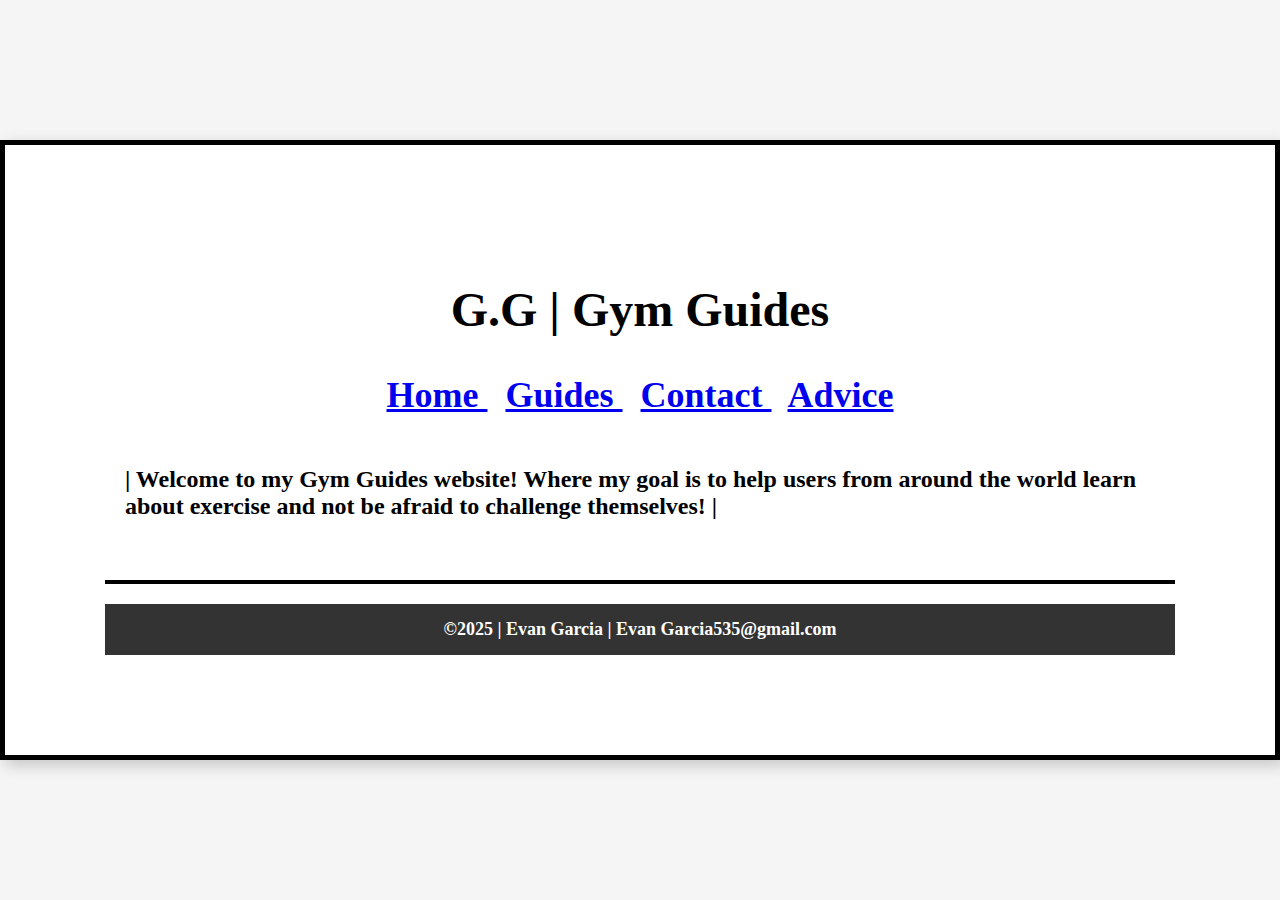
<file: index.html>
<!DOCTYPE html>
<html lang="en">
<head> 
    <meta charset="UTF-8">
    <meta name="viewport">
    <title> Gym Guides </title>
    <link rel="stylesheet" href="project.css">
</head>
<body>
    <div class="border-box">
</body>
<header> <h1> G.G | Gym Guides </h1>  
   

<nav> 
    <a href="index.html"> Home </a>
    &nbsp;

    <a href="guides.html"> Guides </a>
    &nbsp;

    <a href="contact.html"> Contact </a>

    &nbsp;
    <a href="advice.html"> Advice </a>
</nav>
</header>

<main>
    <section class="intro">
        <h2>| Welcome to my Gym Guides website! Where my goal is to help users from around the world learn about exercise
        and not be afraid to challenge themselves! | </h2>
    </section>

    <hr style="border: 2px solid black;">
    <footer> ©2025 | Evan Garcia | Evan Garcia535@gmail.com </footer>
    
</main>
</div>
</body>

</html>
</file>
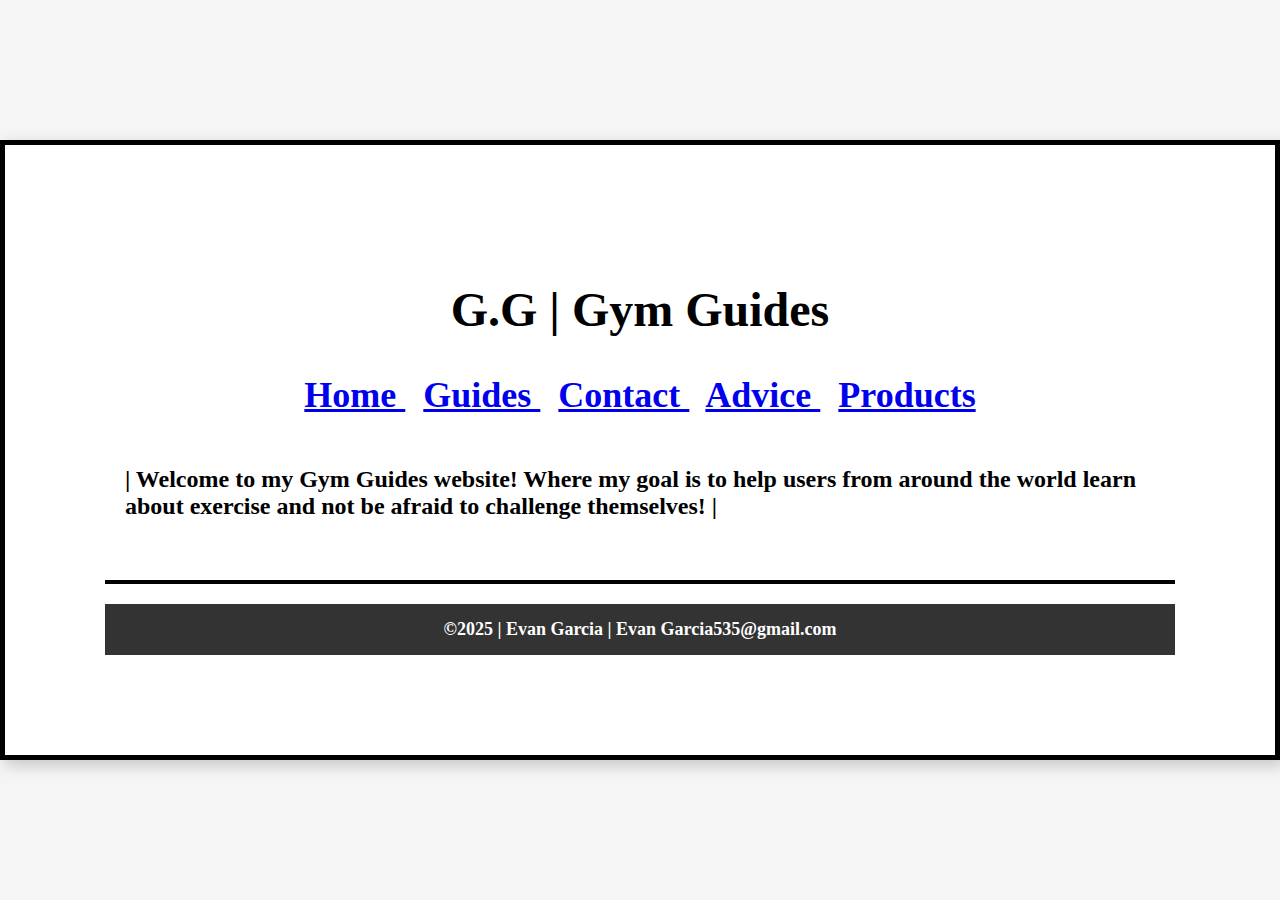
<file: projectGG/index.html>
<!DOCTYPE html>
<html lang="en">
<head> 
    <meta charset="UTF-8">
    <meta name="viewport">
    <title> Gym Guides </title>
    <link rel="stylesheet" href="project.css">
</head>
<body>
    <div class="border-box">
</body>
<header> <h1> G.G | Gym Guides </h1>  
   

<nav> 
    <a href="index.html"> Home </a>
    &nbsp;

    <a href="guides.html"> Guides </a>
    &nbsp;

    <a href="contact.html"> Contact </a>

    &nbsp;
    <a href="advice.html"> Advice </a>
    &nbsp;
    <a href="products.html"> Products </a>
</nav>
</header>

<main>
    <section class="intro">
        <h2>| Welcome to my Gym Guides website! Where my goal is to help users from around the world learn about exercise
        and not be afraid to challenge themselves! | </h2>
    </section>

    <hr style="border: 2px solid black;">
    <footer> ©2025 | Evan Garcia | Evan Garcia535@gmail.com </footer>
    
</main>
</div>
</body>

</html>
</file>
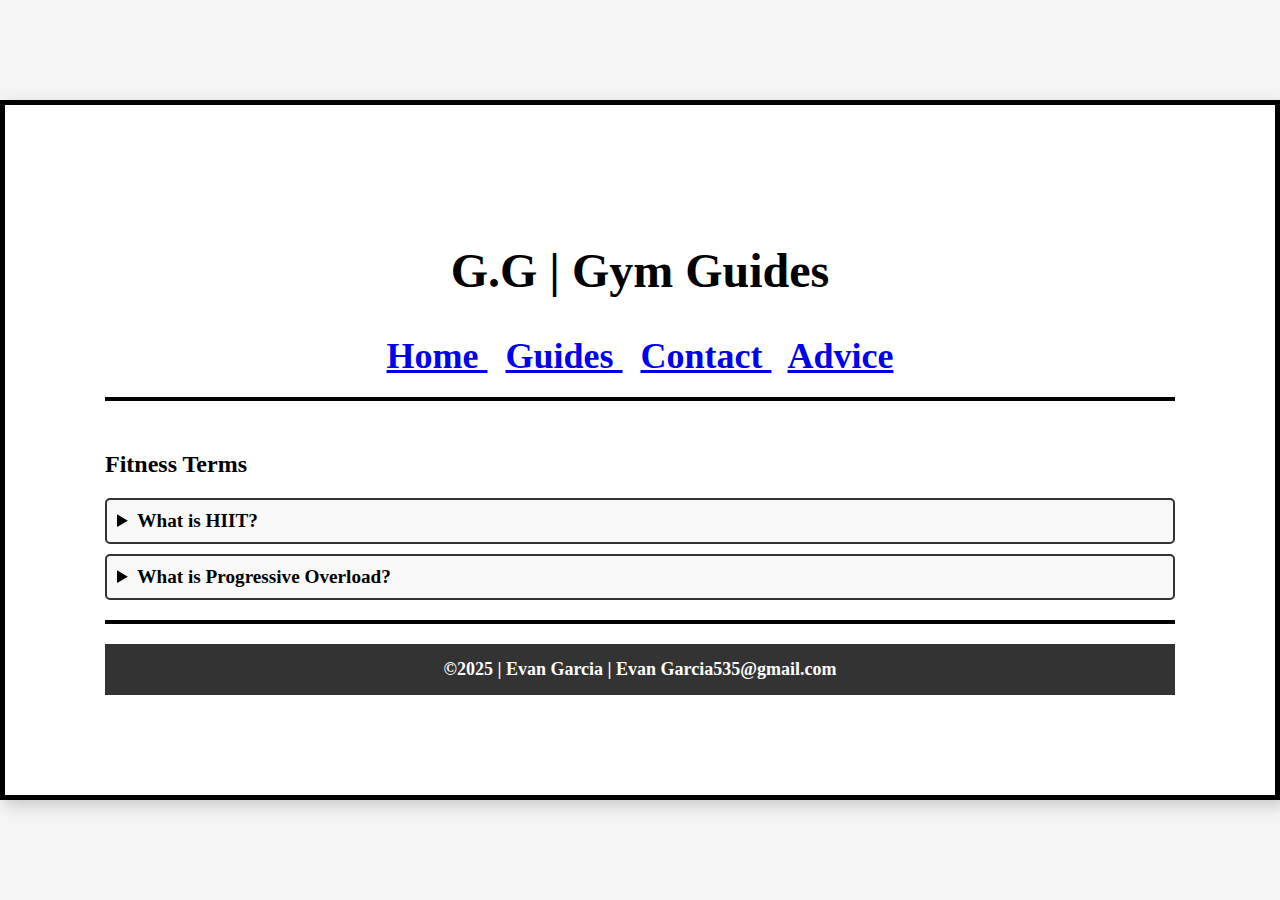
<file: advice.html>
<!DOCTYPE html>
<html lang="en">
<head> 
    <meta charset="UTF-8">
    <meta name="viewport">
    <title> Gym Guides </title>
    <link rel="stylesheet" href="project.css">
</head>
<body>

    <div class="border-box">

</body>

<header> <h1> G.G | Gym Guides </h1>  
  

<nav> 
    <a href="index.html"> Home </a>
    &nbsp;

    <a href="guides.html"> Guides </a>
    &nbsp;

    <a href="contact.html"> Contact </a>

    &nbsp;
    <a href="advice.html"> Advice </a>
    <hr style="border: 2px solid black;">
</nav>
</header>

<main>
    <section>
        <h2>Fitness Terms</h2>
        <details>
          <summary>What is HIIT?</summary>
          <p>HIIT stands for High-Intensity Interval Training — a method of training with short bursts of intense activity followed by rest.</p>
        </details>
        <details>
          <summary>What is Progressive Overload?</summary>
          <p>Progressive overload is the gradual increase of stress placed upon the body during training.</p>
        </details>
      </section>

    <hr style="border: 2px solid black;">
    <footer> ©2025 | Evan Garcia | Evan Garcia535@gmail.com </footer>
    
</main>
</div>
</body>

</html>
</file>
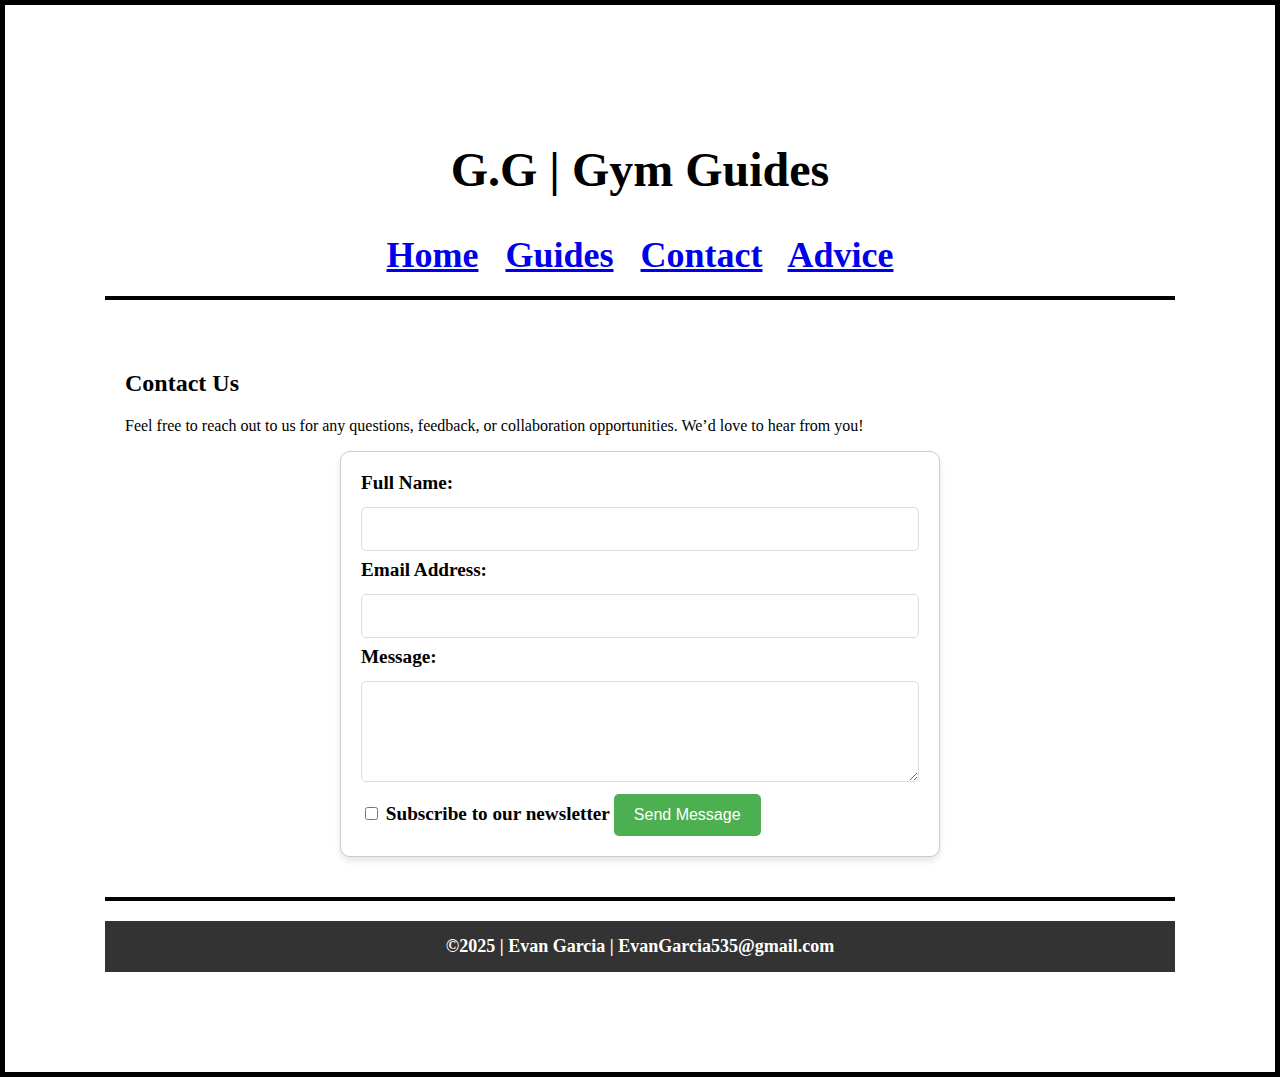
<file: contact.html>
<!DOCTYPE html>
<html lang="en">
<head>
    <meta charset="UTF-8">
    <meta name="viewport" content="width=device-width, initial-scale=1.0">
    <title>Gym Guides - Contact</title>
    <link rel="stylesheet" href="project.css">
</head>
<body>

    <div class="border-box">
        <header>
            <h1>G.G | Gym Guides</h1>  
            <nav> 
                <a href="index.html">Home</a>
                &nbsp;
                <a href="guides.html">Guides</a>
                &nbsp;
                <a href="contact.html">Contact</a>
                &nbsp;
                <a href="advice.html">Advice</a>
                <hr style="border: 2px solid black;">
            </nav>
        </header>

        <main>
            <section class="intro">
                <h2>Contact Us</h2>
                <p>Feel free to reach out to us for any questions, feedback, or collaboration opportunities. We’d love to hear from you!</p>

                <!-- Contact Form -->
                <form method="post" action="https://webdevbasics.net/scripts/demo.php">
                    <label for="name">Full Name:</label>
                    <input type="text" id="name" name="name" required>

                    <label for="email">Email Address:</label>
                    <input type="email" id="email" name="email" required>

                    <label for="message">Message:</label>
                    <textarea id="message" name="message" rows="5" required></textarea>

                    <label for="subscribe">
                        <input type="checkbox" id="subscribe" name="subscribe"> Subscribe to our newsletter
                    </label>

                    <button type="submit">Send Message</button>
                </form>
            </section>

            <hr style="border: 2px solid black;">
        </main>
        <footer>©2025 | Evan Garcia | EvanGarcia535@gmail.com</footer>
    </div>

</body>
</html>
</file>
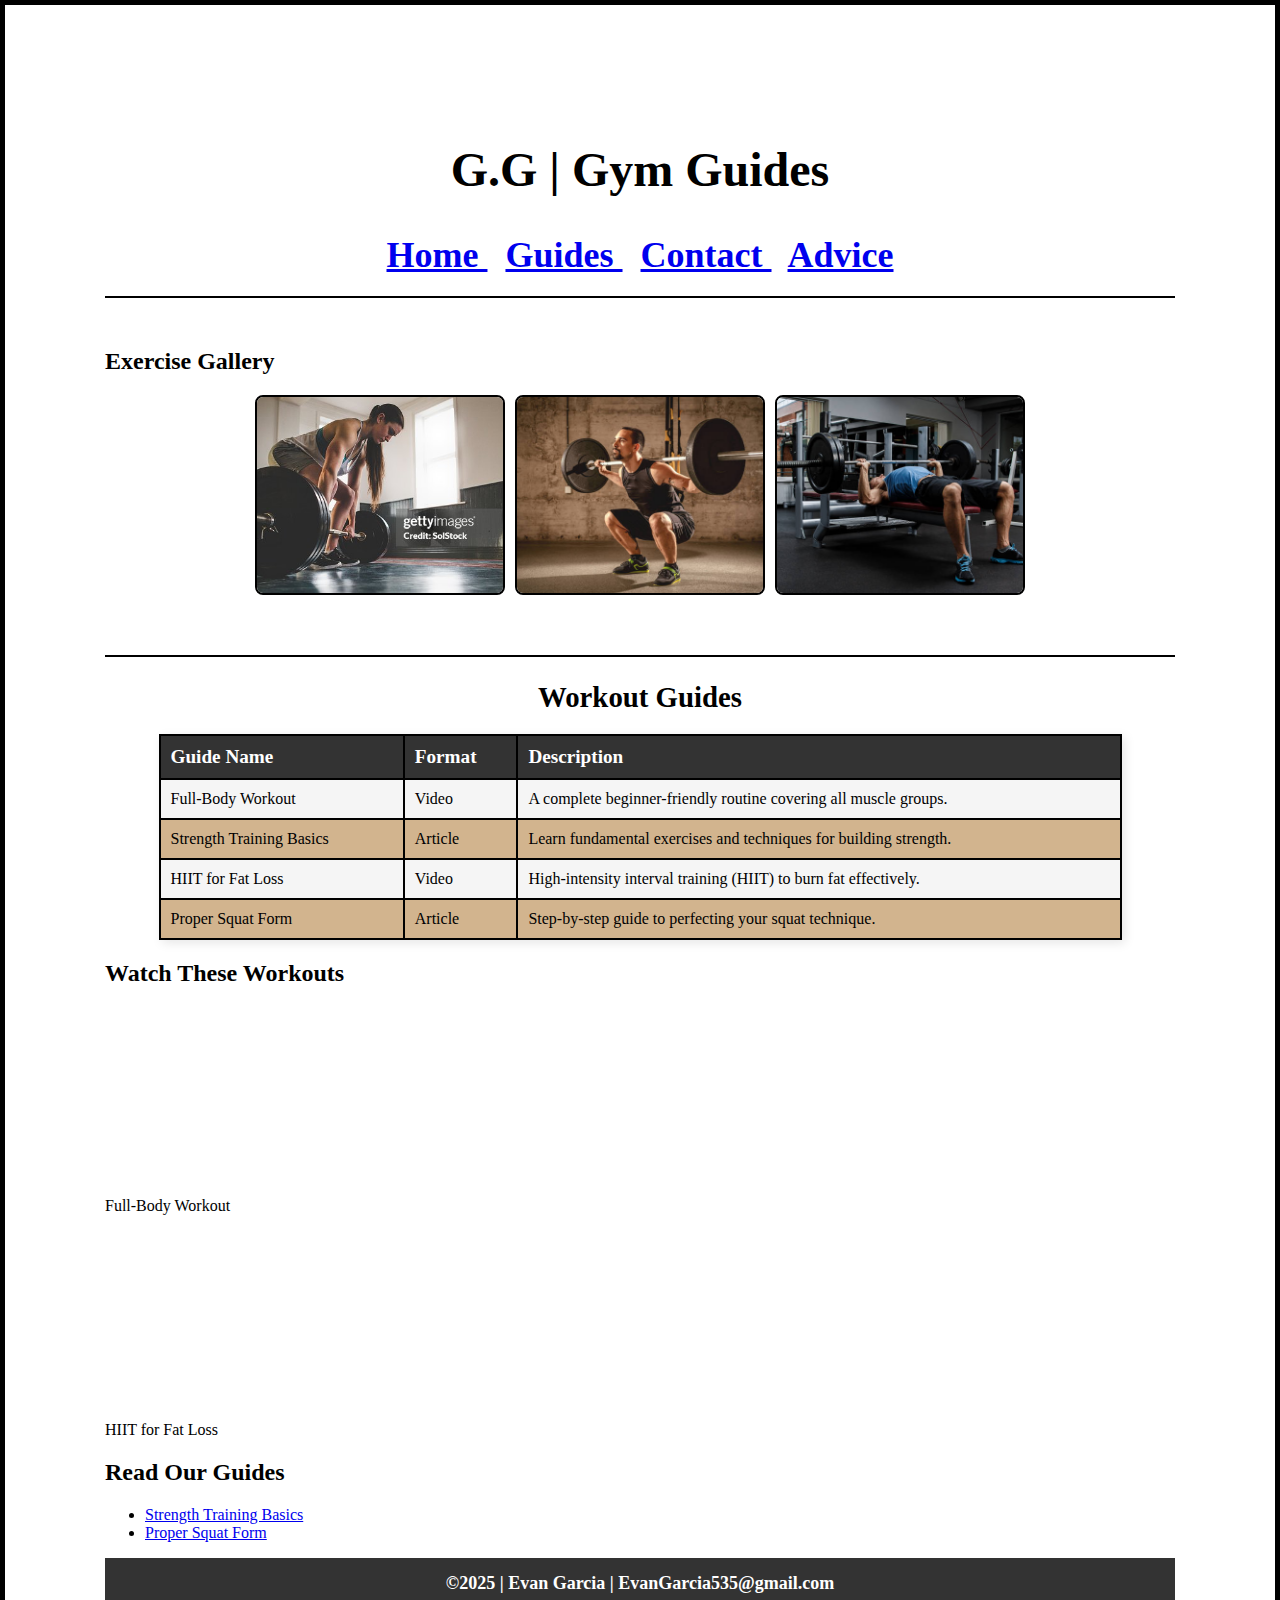
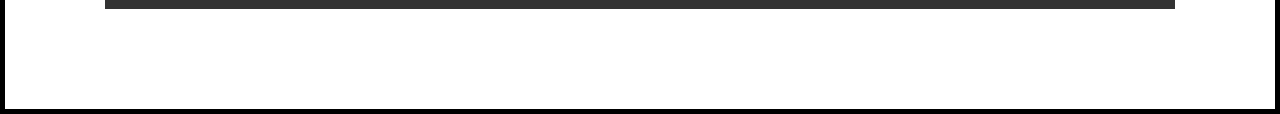
<file: guides.html>
<!DOCTYPE html>
<html lang="en">
<head>
    <meta charset="UTF-8">
    <meta name="viewport" content="width=device-width, initial-scale=1.0">
    <title> Gym Guides </title>
    <link rel="stylesheet" href="project.css">
</head>
<body>

    <div class="border-box">
        <header> 
            <h1> G.G | Gym Guides </h1>  
            <nav> 
                <a href="index.html"> Home </a> &nbsp;
                <a href="guides.html"> Guides </a> &nbsp;
                <a href="contact.html"> Contact </a> &nbsp;
                <a href="advice.html"> Advice </a>
                <hr>
            </nav>
        </header>

        <main>

            <section class="gallery">
                <h2>Exercise Gallery</h2>
                <div class="image-gallery">
                  <img src="gettyimages-508260256-170667a.jpg" alt="Deadlift" />
                  <img src="istockphoto-1061852042-612x612.jpg" alt="Squat" />
                  <img src="istockphoto-1028273740-612x612.jpg" alt="Bench Press" />
                </div>
              </section>
              
            <section class="intro">
            </section>

            <hr>
            <section class="guides-table">
                <h2>Workout Guides</h2>
                <table>
                  <tr>
                    <th>Guide Name</th>
                    <th>Format</th>
                    <th>Description</th>
                  </tr>
                  <tr>
                    <td>Full-Body Workout</td>
                    <td>Video</td>
                    <td>A complete beginner-friendly routine covering all muscle groups.</td>
                  </tr>
                  <tr>
                    <td>Strength Training Basics</td>
                    <td>Article</td>
                    <td>Learn fundamental exercises and techniques for building strength.</td>
                  </tr>
                  <tr>
                    <td>HIIT for Fat Loss</td>
                    <td>Video</td>
                    <td>High-intensity interval training (HIIT) to burn fat effectively.</td>
                  </tr>
                  <tr>
                    <td>Proper Squat Form</td>
                    <td>Article</td>
                    <td>Step-by-step guide to perfecting your squat technique.</td>
                  </tr>
                </table>
              </section>
              
              <section class="video-section">
                <h2>Watch These Workouts </h2>
                <div class="video-container">
                  <div class="video">
                    <iframe width="300" height="170" src="https://www.youtube.com/embed/UoC_O3HzsH0" title="Full Body Workout"
                      frameborder="0" allow="accelerometer; autoplay; clipboard-write; encrypted-media; gyroscope; picture-in-picture"
                      allowfullscreen></iframe>
                    <p>Full-Body Workout</p>
                  </div>
                  <div class="video">
                    <iframe width="300" height="170" src="https://www.youtube.com/embed/ml6cT4AZdqI" title="HIIT for Fat Loss"
                      frameborder="0" allow="accelerometer; autoplay; clipboard-write; encrypted-media; gyroscope; picture-in-picture"
                      allowfullscreen></iframe>
                    <p>HIIT for Fat Loss</p>
                  </div>
                </div>
              </section>
              
              <section class="articles-section">
                <h2>Read Our Guides</h2>
                <ul class="article-links">
                  <li><a href="https://www.mayoclinic.org/healthy-lifestyle/fitness/in-depth/strength-training/art-20046670">Strength Training Basics</a></li>
                  <li><a href="https://stronglifts.com/squat/">Proper Squat Form</a></li>
                </ul>
              </section>
            <footer> ©2025 | Evan Garcia | EvanGarcia535@gmail.com </footer>
        </main>
    </div>

</body>
</html>
</file>
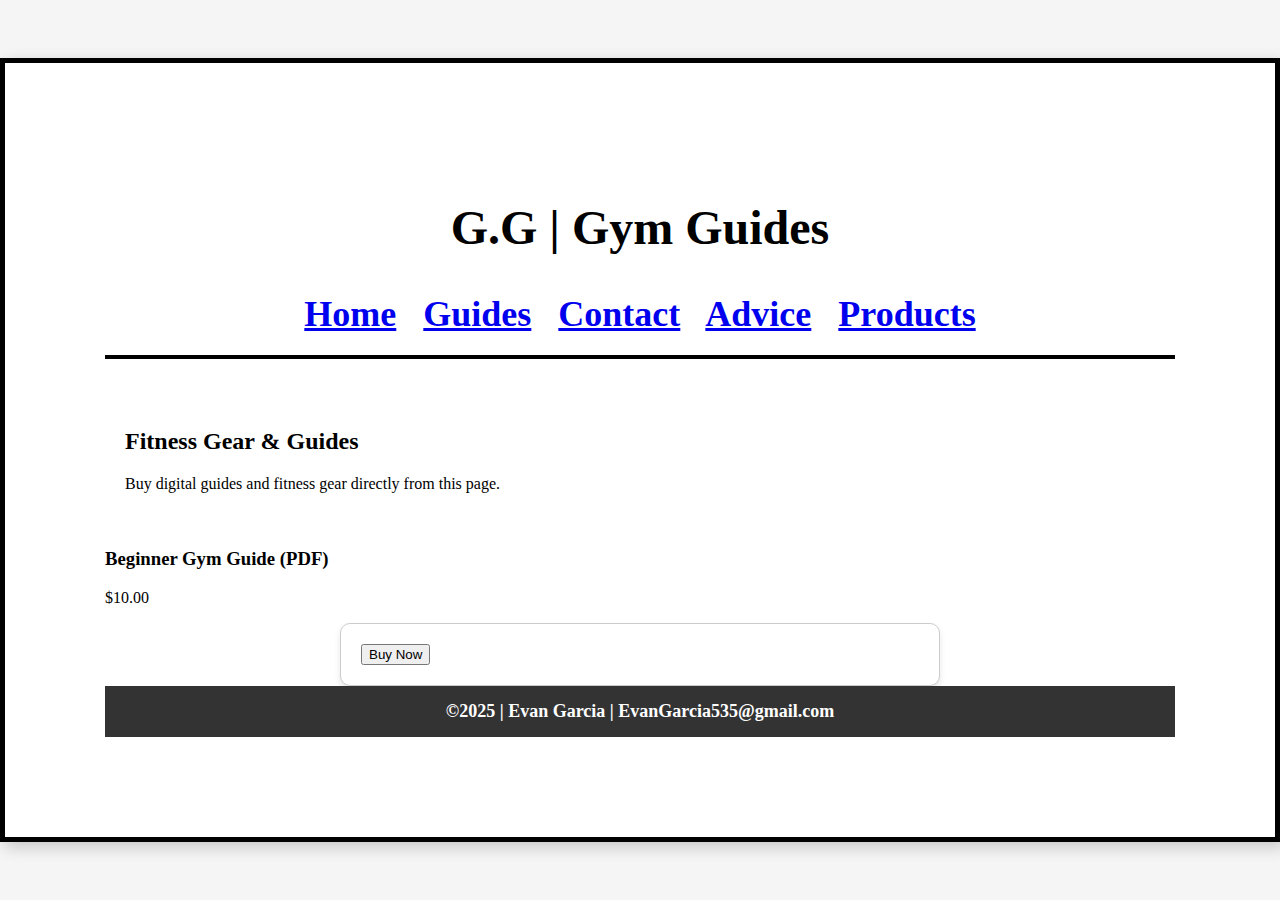
<file: product.html>
<!DOCTYPE html>
<html lang="en">
<head>
  <meta charset="UTF-8">
  <meta name="description" content="Welcome to Gym Guides! Helping people worldwide learn about exercise and gain confidence in the gym.">
  <title>Products | Gym Guides</title>
  <link rel="stylesheet" href="project.css">
</head>
<body>
  <div class="border-box">
    <header>
      <h1>G.G | Gym Guides</h1>
      <nav>
        <a href="index.html">Home</a> &nbsp;
        <a href="guides.html">Guides</a> &nbsp;
        <a href="contact.html">Contact</a> &nbsp;
        <a href="advice.html">Advice</a> &nbsp;
        <a href="products.html">Products</a>
        <hr style="border: 2px solid black;">
      </nav>
    </header>

    <main>
      <section class="intro">
        <h2>Fitness Gear & Guides</h2>
        <p>Buy digital guides and fitness gear directly from this page.</p>
      </section>

      <div>
        <h3>Beginner Gym Guide (PDF)</h3>
        <p>$10.00</p>
        <form action="https://www.paypal.com/cgi-bin/webscr" method="post" target="_top">
          <input type="hidden" name="cmd" value="_s-xclick">
          <input type="hidden" name="hosted_button_id" value="EXAMPLE_ID">
          <input type="submit" value="Buy Now">
        </form>
      </div>

    </main>

    <footer>©2025 | Evan Garcia | EvanGarcia535@gmail.com</footer>
  </div>
</body>
</html>
</file>
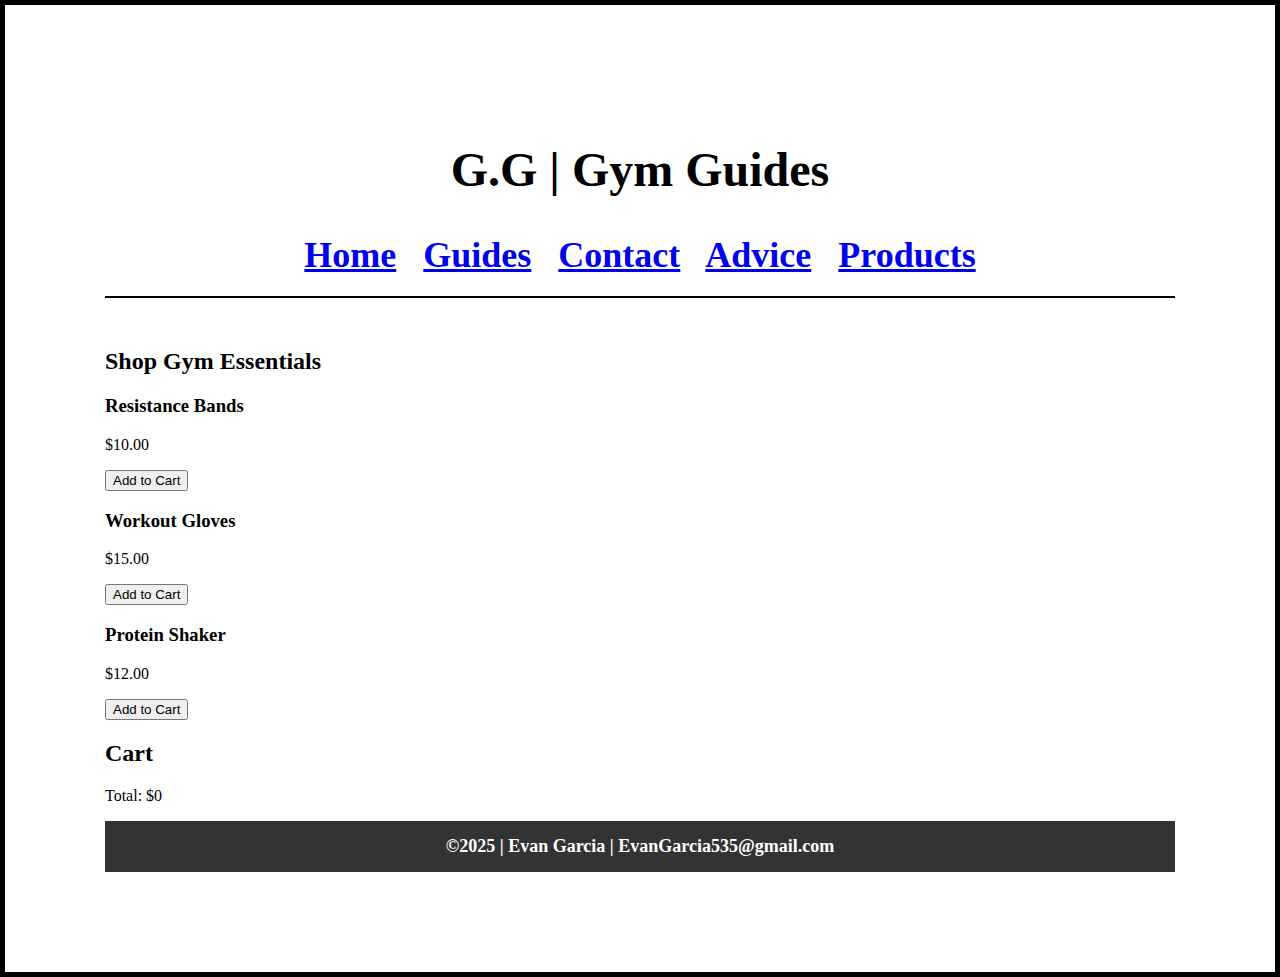
<file: products.html>
<!DOCTYPE html>
<html lang="en">
<head>
    <meta name="description" content="Shop Gym Guides for must-have workout gear like resistance bands, gloves, and shakers to support your fitness journey with style and value.">
    <meta charset="UTF-8">
    <meta name="viewport" content="width=device-width, initial-scale=1.0">
    <title>Products | Gym Guides</title>
    <link rel="stylesheet" href="project.css">
</head>
<body>
    <div class="border-box">
        <header>
            <h1>G.G | Gym Guides</h1>
            <nav>
                <a href="index.html">Home</a> &nbsp;
                <a href="guides.html">Guides</a> &nbsp;
                <a href="contact.html">Contact</a> &nbsp;
                <a href="advice.html">Advice</a> &nbsp;
                <a href="products.html">Products</a>
                <hr>
            </nav>
        </header>

        <main>
            <h2>Shop Gym Essentials</h2>
            <div class="product-grid">
                <div class="product">
                    <h3>Resistance Bands</h3>
                    <p>$10.00</p>
                    <button onclick="addToCart('Resistance Bands', 10)">Add to Cart</button>
                </div>

                <div class="product">
                    <h3>Workout Gloves</h3>
                    <p>$15.00</p>
                    <button onclick="addToCart('Workout Gloves', 15)">Add to Cart</button>
                </div>

                <div class="product">
                    <h3>Protein Shaker</h3>
                    <p>$12.00</p>
                    <button onclick="addToCart('Protein Shaker', 12)">Add to Cart</button>
                </div>
            </div>

            <h2>Cart</h2>
            <ul id="cart"></ul>
            <p>Total: $<span id="total">0</span></p>
        </main>

        <footer>©2025 | Evan Garcia | EvanGarcia535@gmail.com</footer>
    </div>

    <script>
        let cart = [];
        let total = 0;

        function addToCart(product, price) {
            cart.push({ product, price });
            total += price;
            updateCartDisplay();
        }

        function updateCartDisplay() {
            const cartList = document.getElementById('cart');
            const totalDisplay = document.getElementById('total');
            cartList.innerHTML = '';
            cart.forEach(item => {
                const li = document.createElement('li');
                li.textContent = `${item.product} - $${item.price}`;
                cartList.appendChild(li);
            });
            totalDisplay.textContent = total.toFixed(2);
        }
    </script>
</body>
</html>
</file>
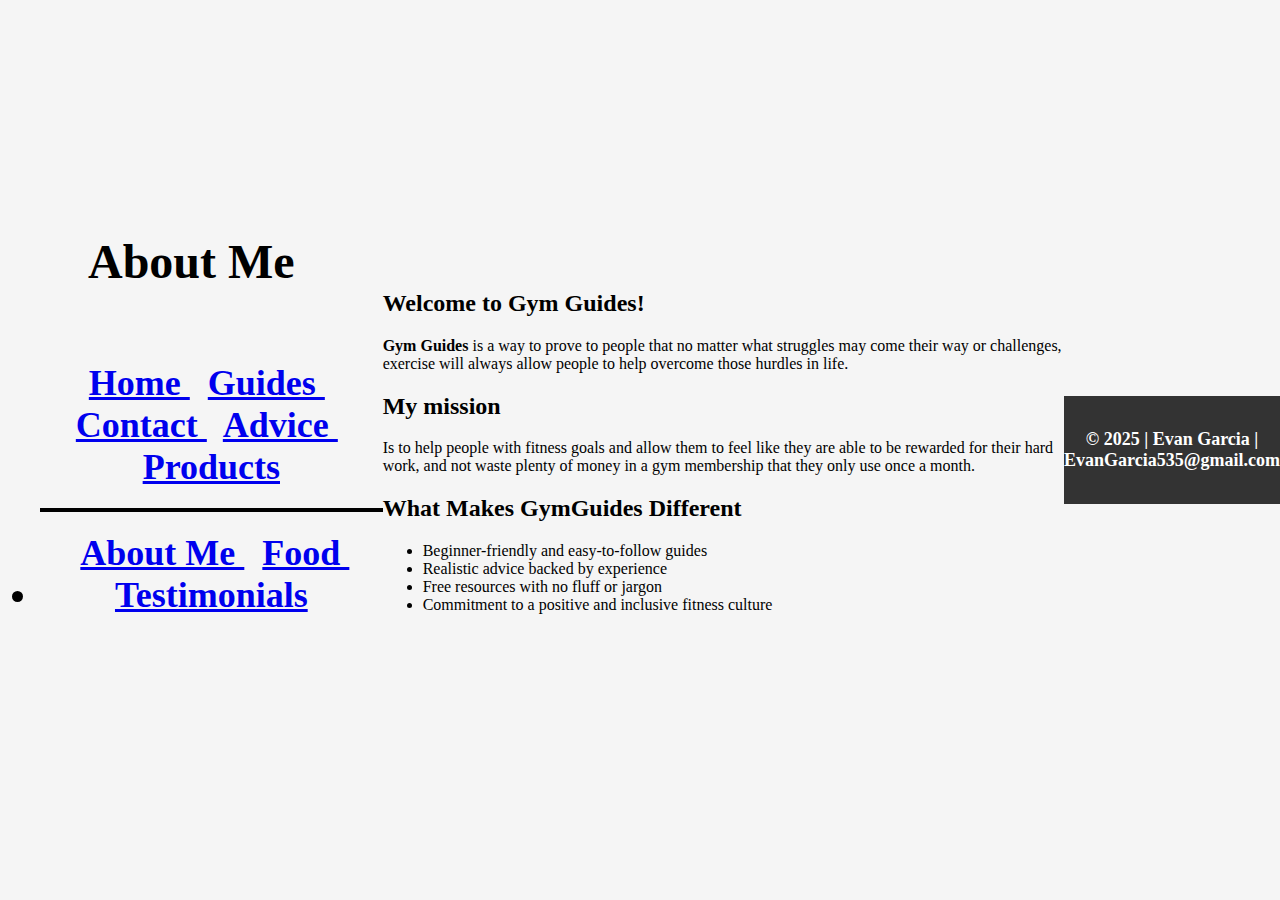
<file: projectGG/aboutMe.html>
<!DOCTYPE html>
<html lang="en">
<head>
  <meta charset="UTF-8">
  <meta name="description" content="Learn more about the Gym Guides team, our mission, and our passion for fitness.">
  <meta name="viewport" content="width=device-width, initial-scale=1.0">
  <title>About Me - Gym Guides</title>
  <link rel="stylesheet" href="project.css"> 
</head>
<body>
  <header>
    <h1>About Me</h1>
    <nav>
      <ul>
        <a href="index.html"> Home </a>
        &nbsp;
    
        <a href="guides.html"> Guides </a>
        &nbsp;
    
        <a href="contact.html"> Contact </a>
    
        &nbsp;
        <a href="advice.html"> Advice </a>
        &nbsp;
        <a href="products.html"> Products </a>
        <hr style="border: 2px solid black;">
        &nbsp;
        <a href="aboutMe.html"> About Me </a>
        &nbsp;
        <a href="food.html"> Food </a>
        &nbsp;
        <li><a href="testinomy.html" class="active">Testimonials</a></li>
        &nbsp;
      </ul>
  </nav>
      </ul>
    </nav>
  </header>

  <main>
    <section>
      <h2>Welcome to Gym Guides!</h2>
      <p><strong>Gym Guides</strong> is a way to prove to people that no matter what struggles may come their way or challenges, exercise will always allow people to help overcome those hurdles in life. </p>
    </section>

    <section>
      <h2>My mission </h2>
      <p>Is to help people with fitness goals and allow them to feel like they are able to be rewarded for their hard work, and not waste plenty of money in a gym membership that they only use once a month.</p>
    </section>

    <section>
      <h2>What Makes GymGuides Different</h2>
      <ul>
        <li>Beginner-friendly and easy-to-follow guides</li>
        <li>Realistic advice backed by experience</li>
        <li>Free resources with no fluff or jargon</li>
        <li>Commitment to a positive and inclusive fitness culture</li>
      </ul>
    </section>
  </main>

  <footer>
    <p>&copy; 2025 | Evan Garcia | EvanGarcia535@gmail.com</p>
  </footer>
</body>
</html>
</file>
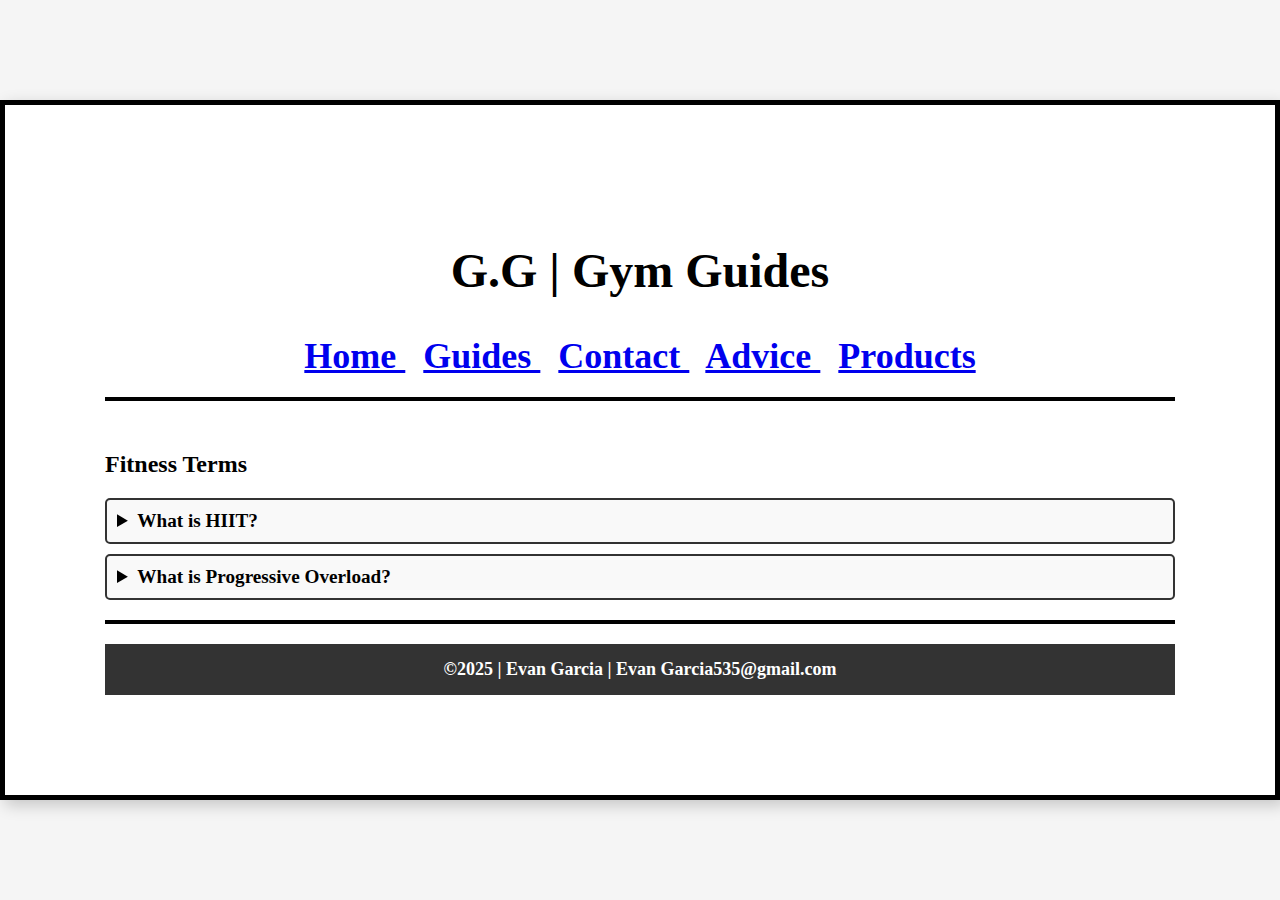
<file: projectGG/advice.html>
<!DOCTYPE html>
<html lang="en">
<head> 
    <meta charset="UTF-8">
    <meta name="viewport">
    <title> Gym Guides </title>
    <link rel="stylesheet" href="project.css">
</head>
<body>

    <div class="border-box">

</body>

<header> <h1> G.G | Gym Guides </h1>  
  

<nav> 
    <a href="index.html"> Home </a>
    &nbsp;

    <a href="guides.html"> Guides </a>
    &nbsp;

    <a href="contact.html"> Contact </a>

    &nbsp;
    <a href="advice.html"> Advice </a>
    &nbsp;
    <a href="products.html"> Products </a>
    <hr style="border: 2px solid black;">
</nav>
</header>

<main>
    <section>
        <h2>Fitness Terms</h2>
        <details>
          <summary>What is HIIT?</summary>
          <p>HIIT stands for High-Intensity Interval Training — a method of training with short bursts of intense activity followed by rest.</p>
        </details>
        <details>
          <summary>What is Progressive Overload?</summary>
          <p>Progressive overload is the gradual increase of stress placed upon the body during training.</p>
        </details>
      </section>

    <hr style="border: 2px solid black;">
    <footer> ©2025 | Evan Garcia | Evan Garcia535@gmail.com </footer>
    
</main>
</div>
</body>

</html>
</file>
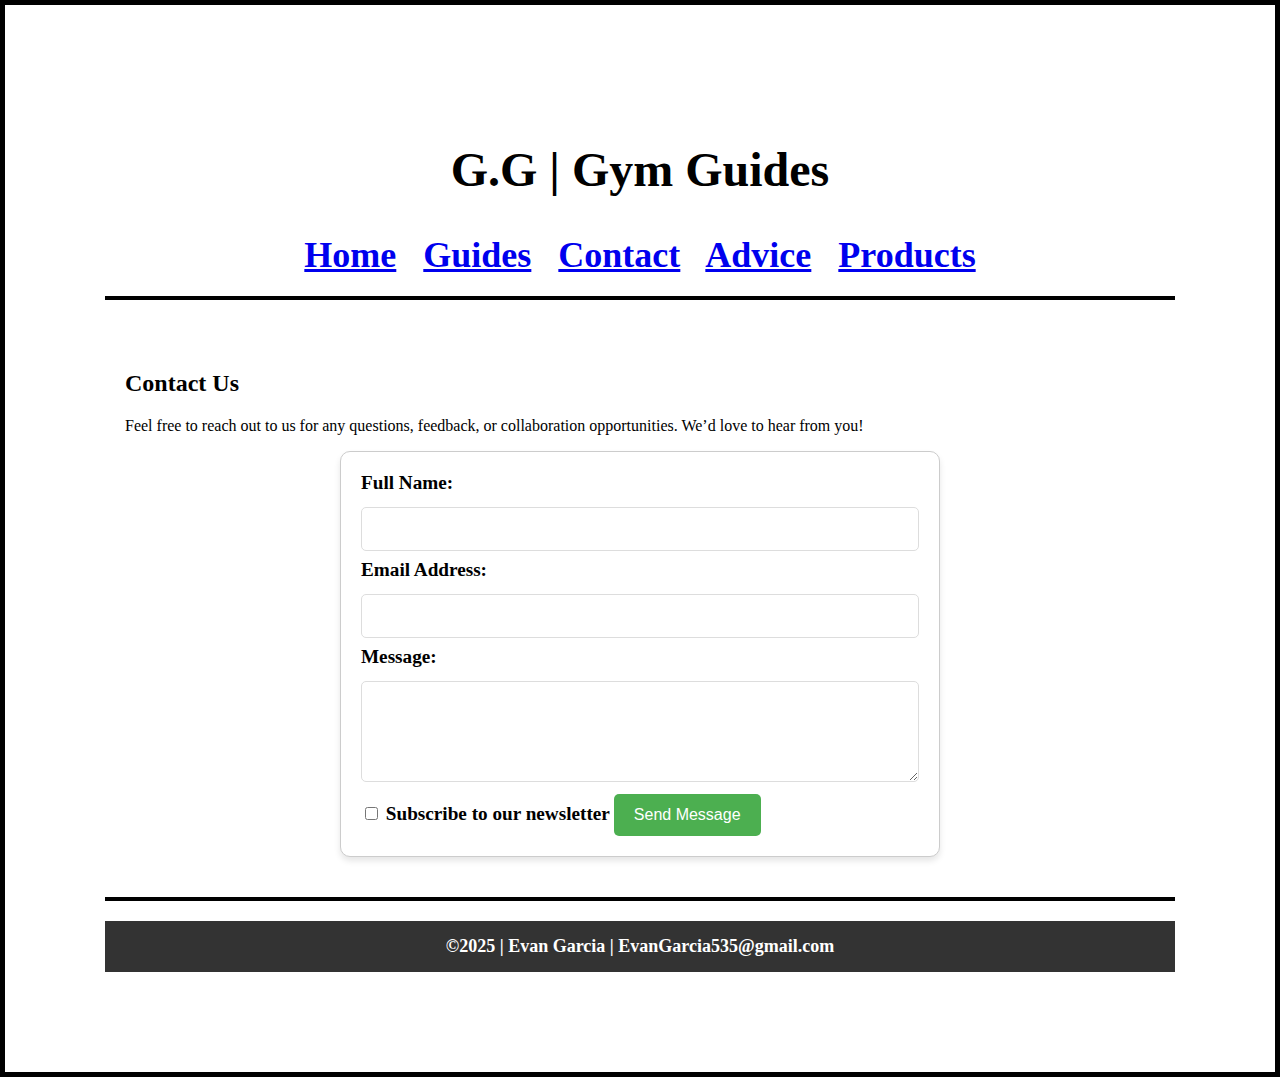
<file: projectGG/contact.html>
<!DOCTYPE html>
<html lang="en">
<head>
    <meta charset="UTF-8">
    <meta name="viewport" content="width=device-width, initial-scale=1.0">
    <title>Gym Guides - Contact</title>
    <link rel="stylesheet" href="project.css">
</head>
<body>

    <div class="border-box">
        <header>
            <h1>G.G | Gym Guides</h1>  
            <nav> 
                <a href="index.html">Home</a>
                &nbsp;
                <a href="guides.html">Guides</a>
                &nbsp;
                <a href="contact.html">Contact</a>
                &nbsp;
                <a href="advice.html">Advice</a>
                &nbsp;
                <a href="products.html"> Products </a>
                <hr style="border: 2px solid black;">
            </nav>
        </header>

        <main>
            <section class="intro">
                <h2>Contact Us</h2>
                <p>Feel free to reach out to us for any questions, feedback, or collaboration opportunities. We’d love to hear from you!</p>

                <!-- Contact Form -->
                <form method="post" action="https://webdevbasics.net/scripts/demo.php">
                    <label for="name">Full Name:</label>
                    <input type="text" id="name" name="name" required>

                    <label for="email">Email Address:</label>
                    <input type="email" id="email" name="email" required>

                    <label for="message">Message:</label>
                    <textarea id="message" name="message" rows="5" required></textarea>

                    <label for="subscribe">
                        <input type="checkbox" id="subscribe" name="subscribe"> Subscribe to our newsletter
                    </label>

                    <button type="submit">Send Message</button>
                </form>
            </section>

            <hr style="border: 2px solid black;">
        </main>
        <footer>©2025 | Evan Garcia | EvanGarcia535@gmail.com</footer>
    </div>

</body>
</html>
</file>
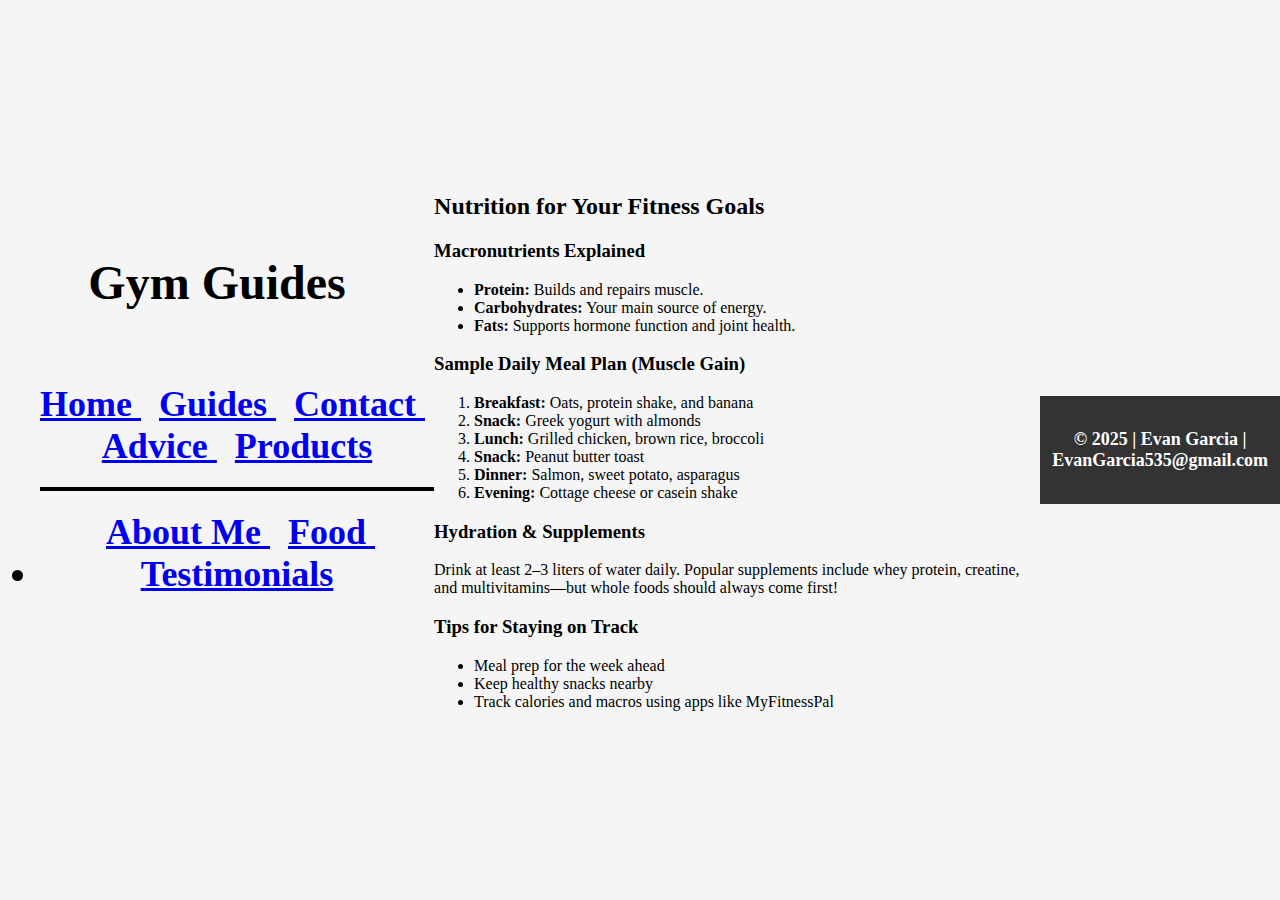
<file: projectGG/food.html>
<!DOCTYPE html>
<html lang="en">
<head>
  <meta charset="UTF-8" />
  <meta name="viewport" content="width=device-width, initial-scale=1.0" />
  <meta name="description" content="Nutrition tips, meal plans, and advice for achieving your gym and fitness goals.">
  <title>Food - Gym Guides</title>
  <link rel="stylesheet" href="project.css" />
</head>
<body>
  <header>
    <h1>Gym Guides</h1>
    <nav>
        <ul>
          <a href="index.html"> Home </a>
          &nbsp;
      
          <a href="guides.html"> Guides </a>
          &nbsp;
      
          <a href="contact.html"> Contact </a>
      
          &nbsp;
          <a href="advice.html"> Advice </a>
          &nbsp;
          <a href="products.html"> Products </a>
          <hr style="border: 2px solid black;">
          &nbsp;
          <a href="aboutMe.html"> About Me </a>
          &nbsp;
          <a href="food.html"> Food </a>
          &nbsp;
          <li><a href="testinomy.html" class="active">Testimonials</a></li>
          &nbsp;
        </ul>
    </nav>
  </header>

  <main>
    <h2>Nutrition for Your Fitness Goals</h2>

    <section>
      <h3>Macronutrients Explained</h3>
      <ul>
        <li><strong>Protein:</strong> Builds and repairs muscle.</li>
        <li><strong>Carbohydrates:</strong> Your main source of energy.</li>
        <li><strong>Fats:</strong> Supports hormone function and joint health.</li>
      </ul>
    </section>

    <section>
      <h3>Sample Daily Meal Plan (Muscle Gain)</h3>
      <ol>
        <li><strong>Breakfast:</strong> Oats, protein shake, and banana</li>
        <li><strong>Snack:</strong> Greek yogurt with almonds</li>
        <li><strong>Lunch:</strong> Grilled chicken, brown rice, broccoli</li>
        <li><strong>Snack:</strong> Peanut butter toast</li>
        <li><strong>Dinner:</strong> Salmon, sweet potato, asparagus</li>
        <li><strong>Evening:</strong> Cottage cheese or casein shake</li>
      </ol>
    </section>

    <section>
      <h3>Hydration & Supplements</h3>
      <p>Drink at least 2–3 liters of water daily. Popular supplements include whey protein, creatine, and multivitamins—but whole foods should always come first!</p>
    </section>

    <section>
      <h3>Tips for Staying on Track</h3>
      <ul>
        <li>Meal prep for the week ahead</li>
        <li>Keep healthy snacks nearby</li>
        <li>Track calories and macros using apps like MyFitnessPal</li>
      </ul>
    </section>
  </main>

  <footer>
    <p>&copy; 2025 | Evan Garcia | EvanGarcia535@gmail.com</p>
  </footer>
</body>
</html>
</file>
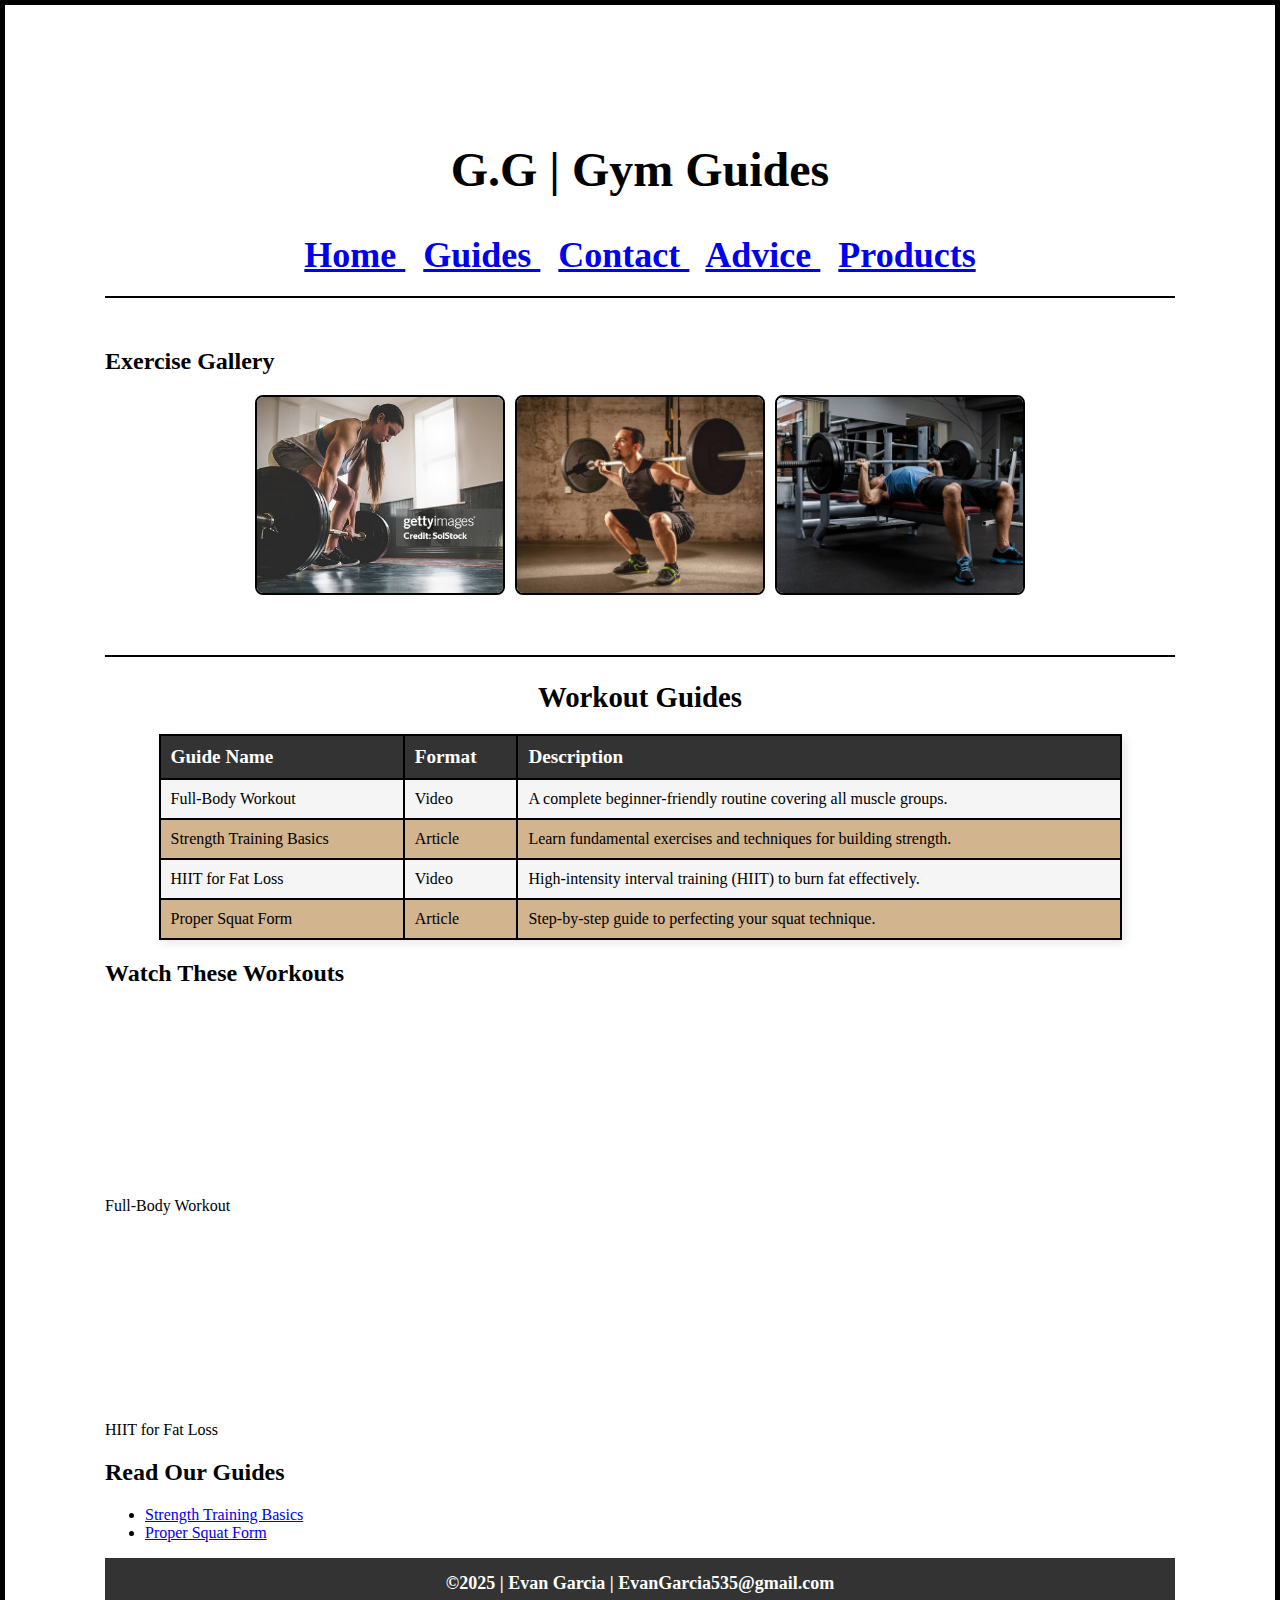
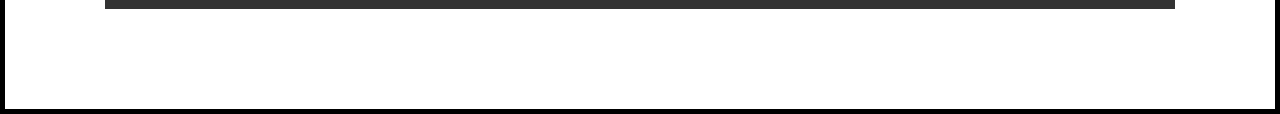
<file: projectGG/guides.html>
<!DOCTYPE html>
<html lang="en">
<head>
    <meta charset="UTF-8">
    <meta name="viewport" content="width=device-width, initial-scale=1.0">
    <title> Gym Guides </title>
    <link rel="stylesheet" href="project.css">
</head>
<body>

    <div class="border-box">
        <header> 
            <h1> G.G | Gym Guides </h1>  
            <nav> 
                <a href="index.html"> Home </a> &nbsp;
                <a href="guides.html"> Guides </a> &nbsp;
                <a href="contact.html"> Contact </a> &nbsp;
                <a href="advice.html"> Advice </a>
                &nbsp;
                <a href="products.html"> Products </a>
                <hr>
            </nav>
        </header>

        <main>

            <section class="gallery">
                <h2>Exercise Gallery</h2>
                <div class="image-gallery">
                  <img src="gettyimages-508260256-170667a.jpg" alt="Deadlift" />
                  <img src="istockphoto-1061852042-612x612.jpg" alt="Squat" />
                  <img src="istockphoto-1028273740-612x612.jpg" alt="Bench Press" />
                </div>
              </section>
              
            <section class="intro">
            </section>

            <hr>
            <section class="guides-table">
                <h2>Workout Guides</h2>
                <table>
                  <tr>
                    <th>Guide Name</th>
                    <th>Format</th>
                    <th>Description</th>
                  </tr>
                  <tr>
                    <td>Full-Body Workout</td>
                    <td>Video</td>
                    <td>A complete beginner-friendly routine covering all muscle groups.</td>
                  </tr>
                  <tr>
                    <td>Strength Training Basics</td>
                    <td>Article</td>
                    <td>Learn fundamental exercises and techniques for building strength.</td>
                  </tr>
                  <tr>
                    <td>HIIT for Fat Loss</td>
                    <td>Video</td>
                    <td>High-intensity interval training (HIIT) to burn fat effectively.</td>
                  </tr>
                  <tr>
                    <td>Proper Squat Form</td>
                    <td>Article</td>
                    <td>Step-by-step guide to perfecting your squat technique.</td>
                  </tr>
                </table>
              </section>
              
              <section class="video-section">
                <h2>Watch These Workouts </h2>
                <div class="video-container">
                  <div class="video">
                    <iframe width="300" height="170" src="https://www.youtube.com/embed/UoC_O3HzsH0" title="Full Body Workout"
                      frameborder="0" allow="accelerometer; autoplay; clipboard-write; encrypted-media; gyroscope; picture-in-picture"
                      allowfullscreen></iframe>
                    <p>Full-Body Workout</p>
                  </div>
                  <div class="video">
                    <iframe width="300" height="170" src="https://www.youtube.com/embed/ml6cT4AZdqI" title="HIIT for Fat Loss"
                      frameborder="0" allow="accelerometer; autoplay; clipboard-write; encrypted-media; gyroscope; picture-in-picture"
                      allowfullscreen></iframe>
                    <p>HIIT for Fat Loss</p>
                  </div>
                </div>
              </section>
              
              <section class="articles-section">
                <h2>Read Our Guides</h2>
                <ul class="article-links">
                  <li><a href="https://www.mayoclinic.org/healthy-lifestyle/fitness/in-depth/strength-training/art-20046670">Strength Training Basics</a></li>
                  <li><a href="https://stronglifts.com/squat/">Proper Squat Form</a></li>
                </ul>
              </section>
            <footer> ©2025 | Evan Garcia | EvanGarcia535@gmail.com </footer>
        </main>
    </div>

</body>
</html>
</file>
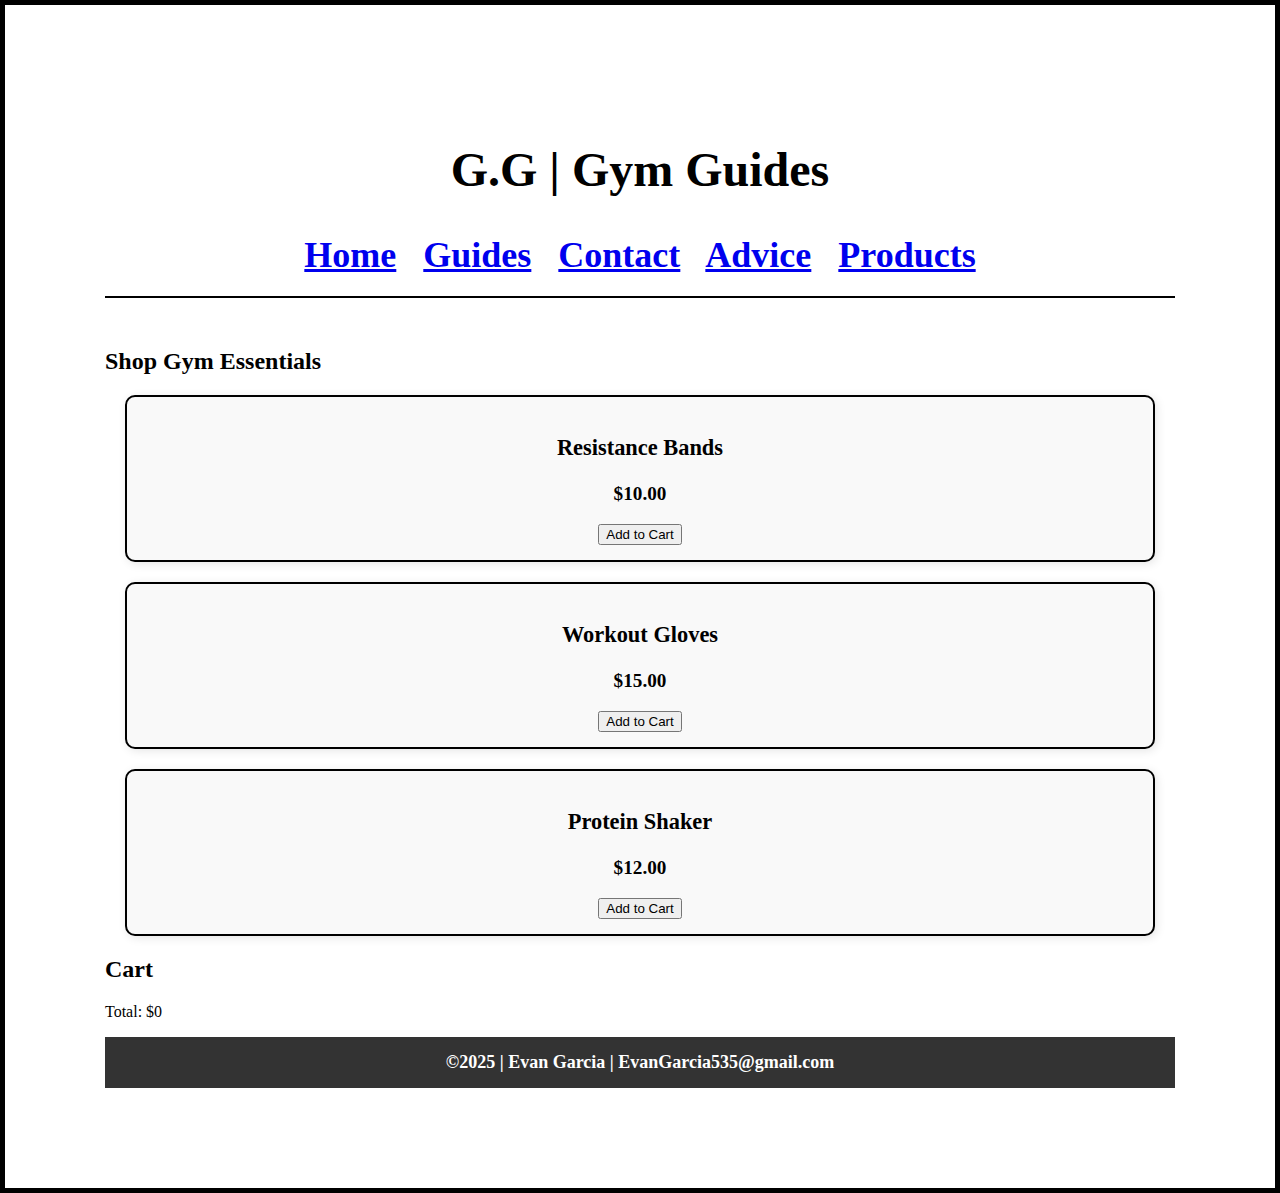
<file: projectGG/products.html>
<!DOCTYPE html>
<html lang="en">
<head>
    <meta charset="UTF-8">
    <meta name="viewport" content="width=device-width, initial-scale=1.0">
    <title>Products | Gym Guides</title>
    <link rel="stylesheet" href="project.css">
</head>
<body>
    <div class="border-box">
        <header>
            <h1>G.G | Gym Guides</h1>
            <nav>
                <a href="index.html">Home</a> &nbsp;
                <a href="guides.html">Guides</a> &nbsp;
                <a href="contact.html">Contact</a> &nbsp;
                <a href="advice.html">Advice</a> &nbsp;
                <a href="products.html">Products</a>
                <hr>
            </nav>
        </header>

        <main>
            <h2>Shop Gym Essentials</h2>
            <div class="product-grid">
                <div class="product">
                    <h3>Resistance Bands</h3>
                    <p>$10.00</p>
                    <button onclick="addToCart('Resistance Bands', 10)">Add to Cart</button>
                </div>

                <div class="product">
                    <h3>Workout Gloves</h3>
                    <p>$15.00</p>
                    <button onclick="addToCart('Workout Gloves', 15)">Add to Cart</button>
                </div>

                <div class="product">
                    <h3>Protein Shaker</h3>
                    <p>$12.00</p>
                    <button onclick="addToCart('Protein Shaker', 12)">Add to Cart</button>
                </div>
            </div>

            <h2>Cart</h2>
            <ul id="cart"></ul>
            <p>Total: $<span id="total">0</span></p>
        </main>

        <footer>©2025 | Evan Garcia | EvanGarcia535@gmail.com</footer>
    </div>

    <script>
        let cart = [];
        let total = 0;

        function addToCart(product, price) {
            cart.push({ product, price });
            total += price;
            updateCartDisplay();
        }

        function updateCartDisplay() {
            const cartList = document.getElementById('cart');
            const totalDisplay = document.getElementById('total');
            cartList.innerHTML = '';
            cart.forEach(item => {
                const li = document.createElement('li');
                li.textContent = `${item.product} - $${item.price}`;
                cartList.appendChild(li);
            });
            totalDisplay.textContent = total.toFixed(2);
        }
    </script>
</body>
</html>
</file>
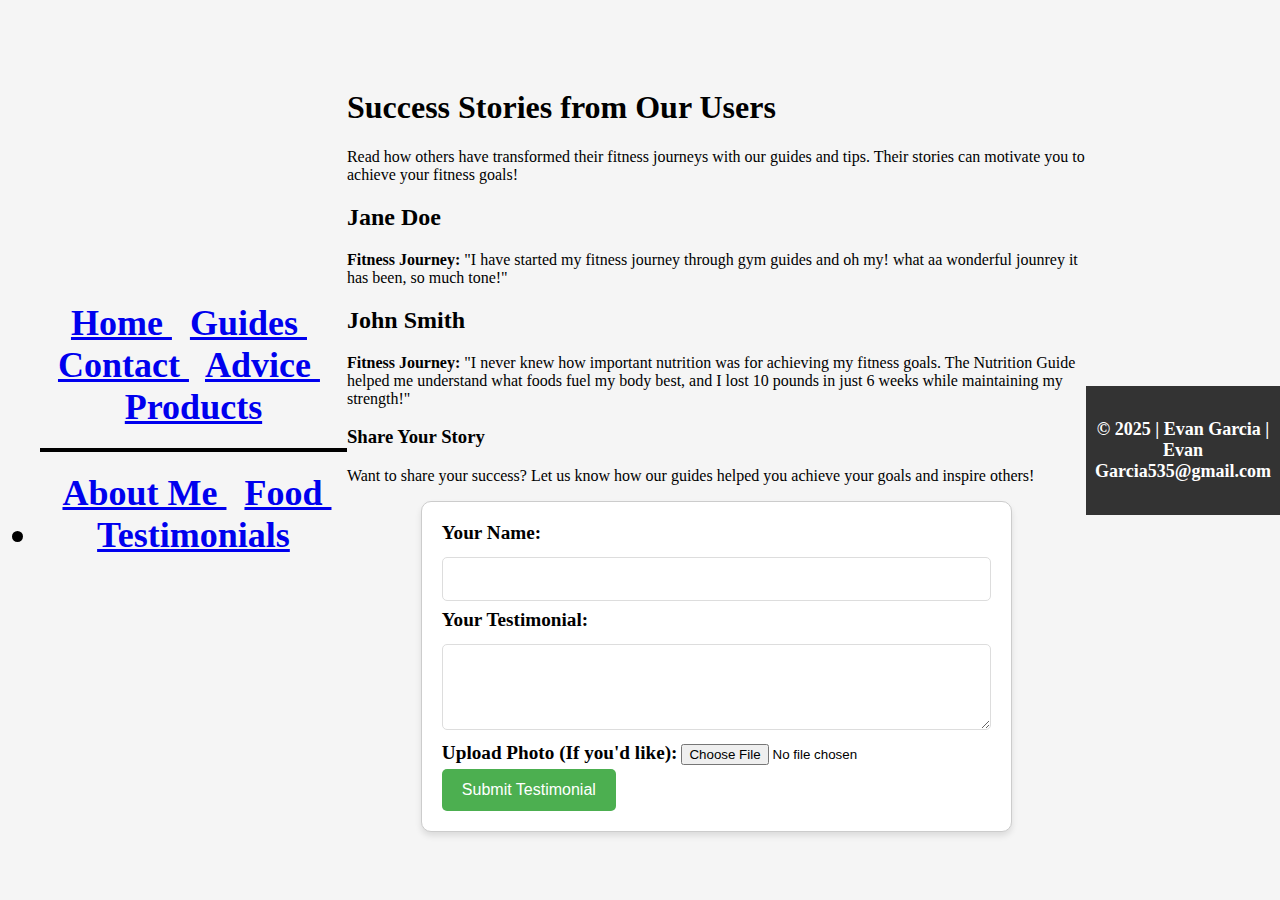
<file: projectGG/testinomy.html>
<!DOCTYPE html>
<html lang="en">
<head>
    <meta charset="UTF-8">
    <meta name="viewport" content="width=device-width, initial-scale=1.0">
    <meta name="description" content="Read inspiring fitness success stories from Gym Guides users.">
    <title>Testimonials - Gym Guides</title>
    <link rel="stylesheet" href="project.css">
</head>
<body>
    <header>
        <nav>
            <ul>
                <a href="index.html"> Home </a>
                &nbsp;
            
                <a href="guides.html"> Guides </a>
                &nbsp;
            
                <a href="contact.html"> Contact </a>
            
                &nbsp;
                <a href="advice.html"> Advice </a>
                &nbsp;
                <a href="products.html"> Products </a>
                <hr style="border: 2px solid black;">
                &nbsp;
                <a href="aboutMe.html"> About Me </a>
                &nbsp;
                <a href="food.html"> Food </a>
                &nbsp;
                <li><a href="testinomy.html" class="active">Testimonials</a></li>
                &nbsp;
            </ul>
        </nav>
    </header>

    <main>
        <section class="testimonials">
            <h1>Success Stories from Our Users</h1>
            <p>Read how others have transformed their fitness journeys with our guides and tips. Their stories can motivate you to achieve your fitness goals!</p>

            <div class="testimonial">
                <h2>Jane Doe</h2>
                <p><strong>Fitness Journey:</strong> "I have started my fitness journey through gym guides and oh my! what aa wonderful jounrey it has been, so much tone!"</p>
            </div>

            <div class="testimonial">
                <h2>John Smith</h2>
                <p><strong>Fitness Journey:</strong> "I never knew how important nutrition was for achieving my fitness goals. The Nutrition Guide helped me understand what foods fuel my body best, and I lost 10 pounds in just 6 weeks while maintaining my strength!"</p>
            </div>

            <h3>Share Your Story</h3>
            <p>Want to share your success? Let us know how our guides helped you achieve your goals and inspire others!</p>
            <form action="submit_testimonial.php" method="POST">
                <label for="name">Your Name:</label>
                <input type="text" id="name" name="name" required>

                <label for="testimony">Your Testimonial:</label>
                <textarea id="testimony" name="testimony" rows="4" required></textarea>

                <label for="photo">Upload Photo (If you'd like):</label>
                <input type="file" id="photo" name="photo">

                <button type="submit">Submit Testimonial</button>
            </form>
        </section>
    </main>

    <footer>
        <p>&copy; 2025 | Evan Garcia | Evan Garcia535@gmail.com</p>
    </footer>
</body>
</html>
</file>
<file: project.css>
* {
    box-sizing : border-box;
}
/* Form Container */
form {
    width: 80%;
    max-width: 600px;
    margin: 0 auto;
    padding: 20px;
    border: 1px solid #ccc;
    border-radius: 10px;
    background-color: #fff;
    box-shadow: 0 4px 6px rgba(0, 0, 0, 0.1);
}

/* Form Field Styling */
input[type="text"], 
input[type="email"], 
textarea {
    width: 100%;
    padding: 12px;
    margin: 8px 0;
    border: 1px solid #ddd;
    border-radius: 5px;
    font-size: 1em;
}

/* Label Styling */
label {
    font-size: 1.2em;
    font-weight: bold;
    margin-bottom: 5px;
    display: inline-block;
}

/* Submit Button */
button[type="submit"] {
    background-color: #4CAF50;
    color: white;
    padding: 12px 20px;
    border: none;
    border-radius: 5px;
    font-size: 1em;
    cursor: pointer;
}

button[type="submit"]:hover {
    background-color: #45a049;
}

/* Optional - error message styling */
.error-message {
    color: red;
    font-size: 0.9em;
}
body {
    font-family: 'Times New Roman', Times, serif;
    margin: 0;
    padding: 0;
    display: flex;
    justify-content: center;
    align-items: center;
    min-height: 100vh; 
    background-color: #f5f5f5; 
}

nav {
    font-size: 1.5em;
    padding-top: 5px;
    padding-bottom: 5px;
    text-align: center;
    font-weight: bold;
}

header {
    font-size: 1.5em;
    padding-top: 5px;
    padding-bottom: 5px;
    text-align: center;
    font-weight: bold;
}

.border-box {
    width: 100%;
    max-width: 10000px;
    padding: 100px;
    border: 5px solid black;
    background-color: white;
    box-shadow: 5px 5px 15px rgba(0, 0, 0, 0.2);
    text-align: left;
}

.intro {
    padding: 20px;
}

footer {
    font-size: large;
    padding-top: 25px;
    font-weight: bold;
    text-align: center;
    background-color: #333;
    color: white;
    padding: 15px 0;
}

table {
    width: 90%;
    margin: 20px auto;
    border-collapse: collapse;
    border-spacing: 0;
    text-align: left;
    background-color: white;
    box-shadow: 3px 3px 10px rgba(0, 0, 0, 0.1);
}

th, td {
    padding: 10px;
    border: 2px solid black;
}

th {
    background-color: #333;
    color: white;
    font-size: 1.2em;
}

tr:nth-child(odd) {
    background-color: #D2B48E; /* Light brown background for alternate rows */
}

tr:nth-child(even) {
    background-color: #f5f5f5; /* Light gray for contrast */
}

hr {
    border: 0;
    border-top: 2px solid black;
    margin: 20px 0;
}

/* Section Styling */
.guides-table {
    text-align: center;
}

.guides-table h2 {
    font-size: 1.8em;
    margin-bottom: 10px;
}

/* Responsive Design */
@media (max-width: 768px) {
    .border-box {
        padding: 20px;
    }

    .guides-table table {
        width: 100%;
    }
}
.image-gallery {
    display: flex;
    gap: 10px;
    flex-wrap: wrap;
    justify-content: center;
}

.image-gallery img {
    width: 250px;
    height: 200px;
    object-fit: cover;
    border: 2px solid black;
    border-radius: 8px;
    transition: transform 0.3s ease;
}

.image-gallery img:hover {
    transform: scale(1.05);
}
details {
    margin: 10px 0;
    padding: 10px;
    border: 2px solid #333;
    border-radius: 5px;
    background-color: #f9f9f9;
    cursor: pointer;
}

summary {
    font-weight: bold;
    font-size: 1.2em;
}
</file>
<file: projectGG/project.css>
* {
    box-sizing : border-box;
}
/* Form Container */
form {
    width: 80%;
    max-width: 600px;
    margin: 0 auto;
    padding: 20px;
    border: 1px solid #ccc;
    border-radius: 10px;
    background-color: #fff;
    box-shadow: 0 4px 6px rgba(0, 0, 0, 0.1);
}

/* Form Field Styling */
input[type="text"], 
input[type="email"], 
textarea {
    width: 100%;
    padding: 12px;
    margin: 8px 0;
    border: 1px solid #ddd;
    border-radius: 5px;
    font-size: 1em;
}

/* Label Styling */
label {
    font-size: 1.2em;
    font-weight: bold;
    margin-bottom: 5px;
    display: inline-block;
}

/* Submit Button */
button[type="submit"] {
    background-color: #4CAF50;
    color: white;
    padding: 12px 20px;
    border: none;
    border-radius: 5px;
    font-size: 1em;
    cursor: pointer;
}

button[type="submit"]:hover {
    background-color: #45a049;
}

/* Optional - error message styling */
.error-message {
    color: red;
    font-size: 0.9em;
}
body {
    font-family: 'Times New Roman', Times, serif;
    margin: 0;
    padding: 0;
    display: flex;
    justify-content: center;
    align-items: center;
    min-height: 100vh; 
    background-color: #f5f5f5; 
}

nav {
    font-size: 1.5em;
    padding-top: 5px;
    padding-bottom: 5px;
    text-align: center;
    font-weight: bold;
}

header {
    font-size: 1.5em;
    padding-top: 5px;
    padding-bottom: 5px;
    text-align: center;
    font-weight: bold;
}

.border-box {
    width: 100%;
    max-width: 10000px;
    padding: 100px;
    border: 5px solid black;
    background-color: white;
    box-shadow: 5px 5px 15px rgba(0, 0, 0, 0.2);
    text-align: left;
}

.intro {
    padding: 20px;
}

footer {
    font-size: large;
    padding-top: 25px;
    font-weight: bold;
    text-align: center;
    background-color: #333;
    color: white;
    padding: 15px 0;
}

table {
    width: 90%;
    margin: 20px auto;
    border-collapse: collapse;
    border-spacing: 0;
    text-align: left;
    background-color: white;
    box-shadow: 3px 3px 10px rgba(0, 0, 0, 0.1);
}

th, td {
    padding: 10px;
    border: 2px solid black;
}

th {
    background-color: #333;
    color: white;
    font-size: 1.2em;
}

tr:nth-child(odd) {
    background-color: #D2B48E; /* Light brown background for alternate rows */
}

tr:nth-child(even) {
    background-color: #f5f5f5; /* Light gray for contrast */
}

hr {
    border: 0;
    border-top: 2px solid black;
    margin: 20px 0;
}

/* Section Styling */
.guides-table {
    text-align: center;
}

.guides-table h2 {
    font-size: 1.8em;
    margin-bottom: 10px;
}

/* Responsive Design */
@media (max-width: 768px) {
    .border-box {
        padding: 20px;
    }

    .guides-table table {
        width: 100%;
    }
}
.image-gallery {
    display: flex;
    gap: 10px;
    flex-wrap: wrap;
    justify-content: center;
}

.image-gallery img {
    width: 250px;
    height: 200px;
    object-fit: cover;
    border: 2px solid black;
    border-radius: 8px;
    transition: transform 0.3s ease;
}

.image-gallery img:hover {
    transform: scale(1.05);
}

.product {
    border: 2px solid black;
    padding: 15px;
    margin: 20px;
    background-color: #f9f9f9;
    text-align: center;
    border-radius: 10px;
    box-shadow: 2px 2px 10px rgba(0,0,0,0.1);
}
.product h3 {
    font-size: 1.4em;
}
.product p {
    font-size: 1.2em;
    font-weight: bold;
}

details {
    margin: 10px 0;
    padding: 10px;
    border: 2px solid #333;
    border-radius: 5px;
    background-color: #f9f9f9;
    cursor: pointer;
}

summary {
    font-weight: bold;
    font-size: 1.2em;
}
</file>
